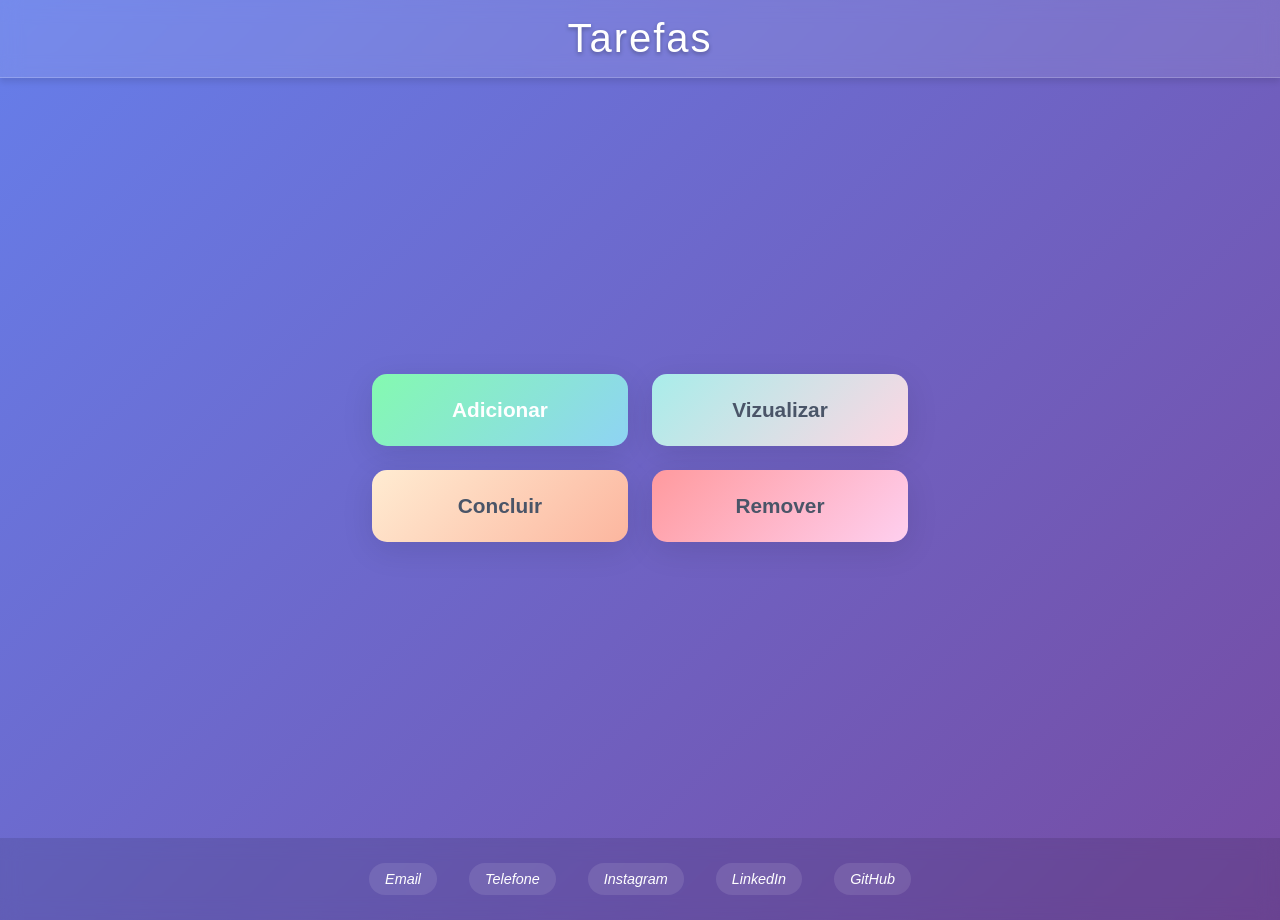
<file: index.html>
<!DOCTYPE html>
<html lang="pt-BR">
<head>
    <meta charset="UTF-8">
    <meta name="viewport" content="width=device-width, initial-scale=1.0">
    <title>Marcador</title>
    <link rel="stylesheet" href="./static/css/style.css">
</head>
<body>
    <header>
        <h1>Tarefas</h1>
        
    </header>
    
    <main>
        <section class="container">

            <ul id="its">
                <li>
                    <button type="button" onclick="redirecionar('./static/html/pg_01.html')">
                        <h2>

                            <b>Adicionar</b>
                        </h2>
                    </button>
                </li>
                <li>
                    <button type="button" id="vzlzr" onclick="redirecionar('./static/html/pg_02.html')">
                        <h2>

                            <b>Vizualizar</b>
                        </h2>
                    </button>
                </li>
                <li>
                    <button type="button" onclick="redirecionar('./static/html/pg_03.html')">
                        <h2>

                            <b>Concluir</b>
                        </h2>
                    </button>
                </li>
                <li>
                    <button type="button" onclick="alert('Projeto em desenvolvimento. Funcionalidade indisponível.')">
                        <h2>
                            <b>Remover</b>
                        </h2>
                    </button>
                </li>
            </ul>
        </section>
        
    </main>
    <footer>
        <address>
            <ul>
                <li>
                    <a href="mailto:pablo.pmlf@gmail.com">Email</a>
                </li>
                <li>
                    <a href="tel:+55 11 957851810">Telefone</a>
                </li>
                <li>
                    <a href="https://www.instagram.com/pl_dev_/">Instagram</a>
                </li>
                <li>
                    <a href="www.linkedin.com/in/pablo-matheus-ti">LinkedIn</a>
                </li>
                <li>
                    <a href="https://github.com/Pablo-sltv-Dev">GitHub</a>
                </li>
            </ul>
        </address>
    </footer>
</body>
<script src="./static/js/script.js"></script>
</html>
</file>
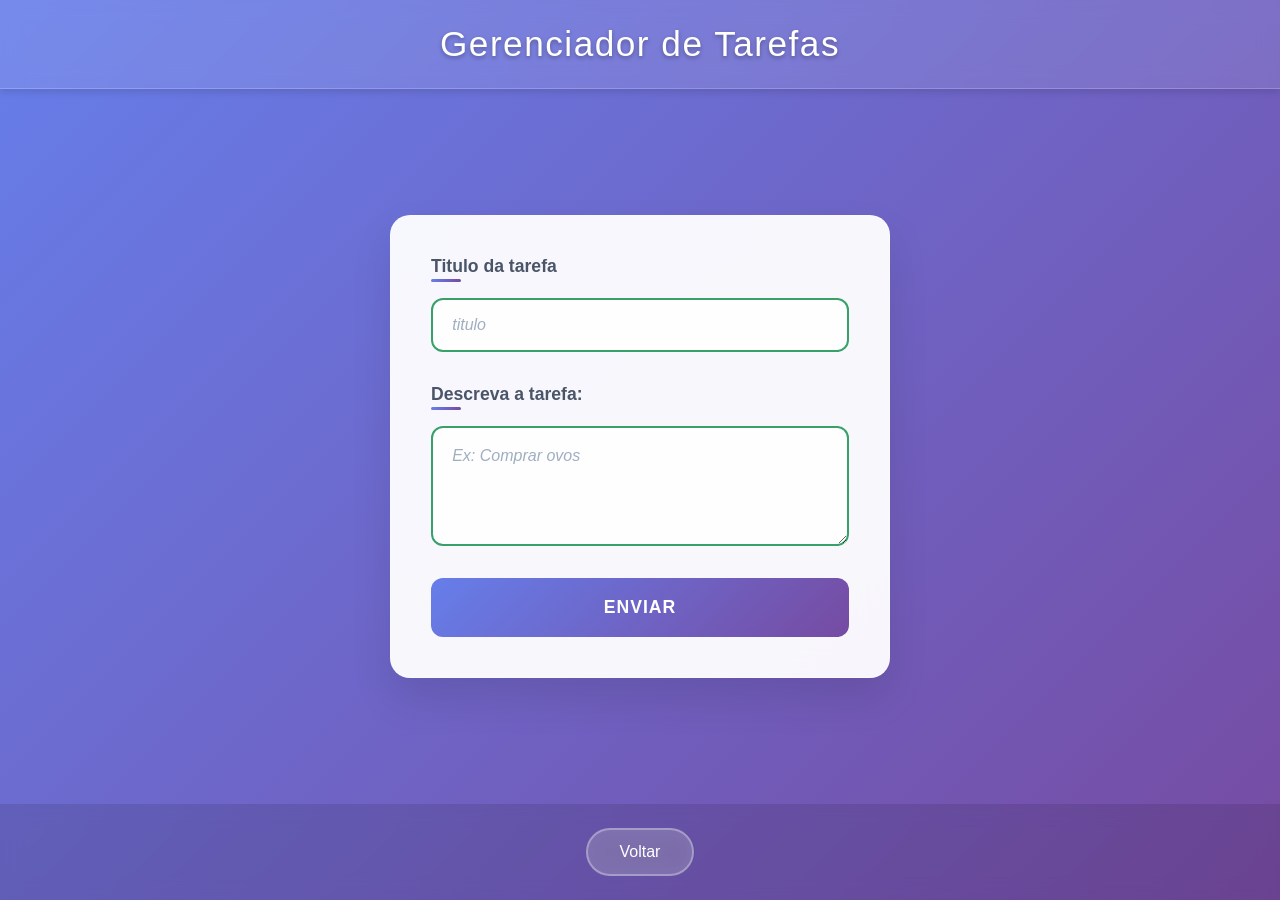
<file: static/html/pg_01.html>
<!DOCTYPE html>
<html lang="PT-br">
<head> 
    <meta charset="UTF-8">
    <meta name="viewport" content="width=device-width, initial-scale=1.0">
    <title>Adição de Tarefa</title>
    <link rel="stylesheet" href="../css/style_pg01.css">
</head>
<body>
    <header>
        <h1>Gerenciador de Tarefas</h1>
    </header>
    <main>

        <section class="container">
            <form id="frml" >
                <ul>
                    <li id="cmp_01">
                        <label for="nome"><h3>Titulo da tarefa</h3></label>
                        <input type="text" id="nome" placeholder="titulo">
                    </li>
                    <li id="cmp_02">
                        <label for="dscr">
                            <h3>Descreva a tarefa:</h3>
                        </label>
                        <textarea id="dscr" placeholder="Ex: Comprar ovos"></textarea>
                    </li>
                    <li id="cmp_03">
                        <button type="submit" id="btdr"><b>Enviar</b></button>
                    </li>
                </ul>
            </form>
        </section>
    </main>
    <footer>
        <ul>
            <li>
                <button type="button" id="vltr">Voltar</button>
            </li>
        </ul>
    </footer>
</body>
<script type="module" src="../js/pg01_script.js"></script>
</html>
</file>
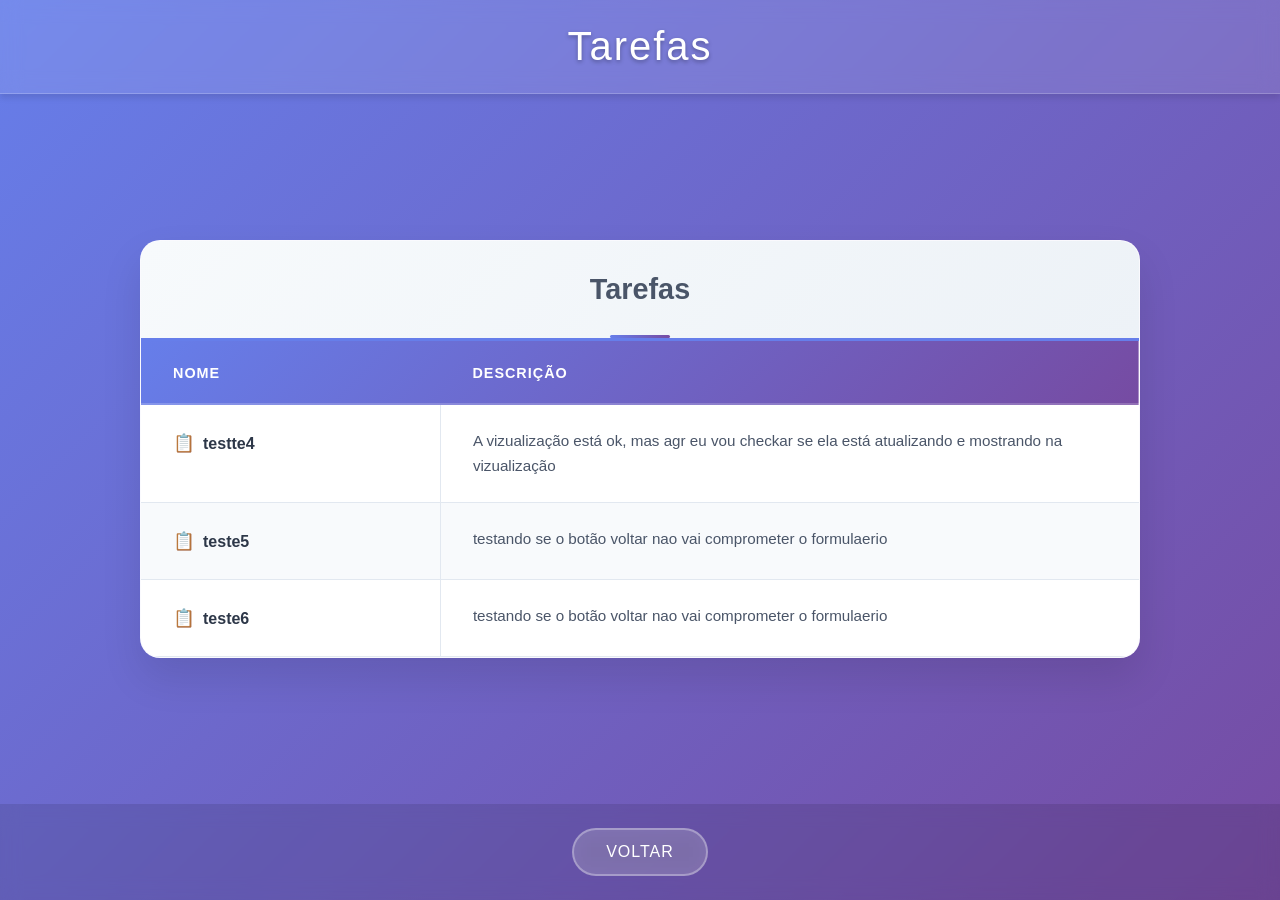
<file: static/html/pg_02.html>
<!DOCTYPE html>
<html lang="PT-br">
<head>
    <meta charset="UTF-8">
    <meta name="viewport" content="width=device-width, initial-scale=1.0">
    <title>Vizualizador</title>
    <link rel="stylesheet" href="../css/style_pg02.css">
</head>
<body> 
    <header>
        <h1>Tarefas</h1>
    </header>
    <main>

        <section id="tbl_vizualizador">
            <table id="tbl_tarefas">
                <caption>Tarefas</caption>
                <thead>
                    <tr>
                        <th id="nm"><b>Nome</b></th>
                        <th id="ds"><b>Descrição</b></th>
                    </tr>
                </thead>
                <tbody id="tbl_corpo">
                   
                </tbody>
                <tfoot id="rdp">

                </tfoot>
            </table>
        </section>
    </main>
    <footer>
            <ul>
                <li>
                    <button type="button" id="vlt">voltar</button>
                </li>
            </ul>
    </footer>
</body>
<script src="../js/pg02_script.js"></script>
</html>
</file>
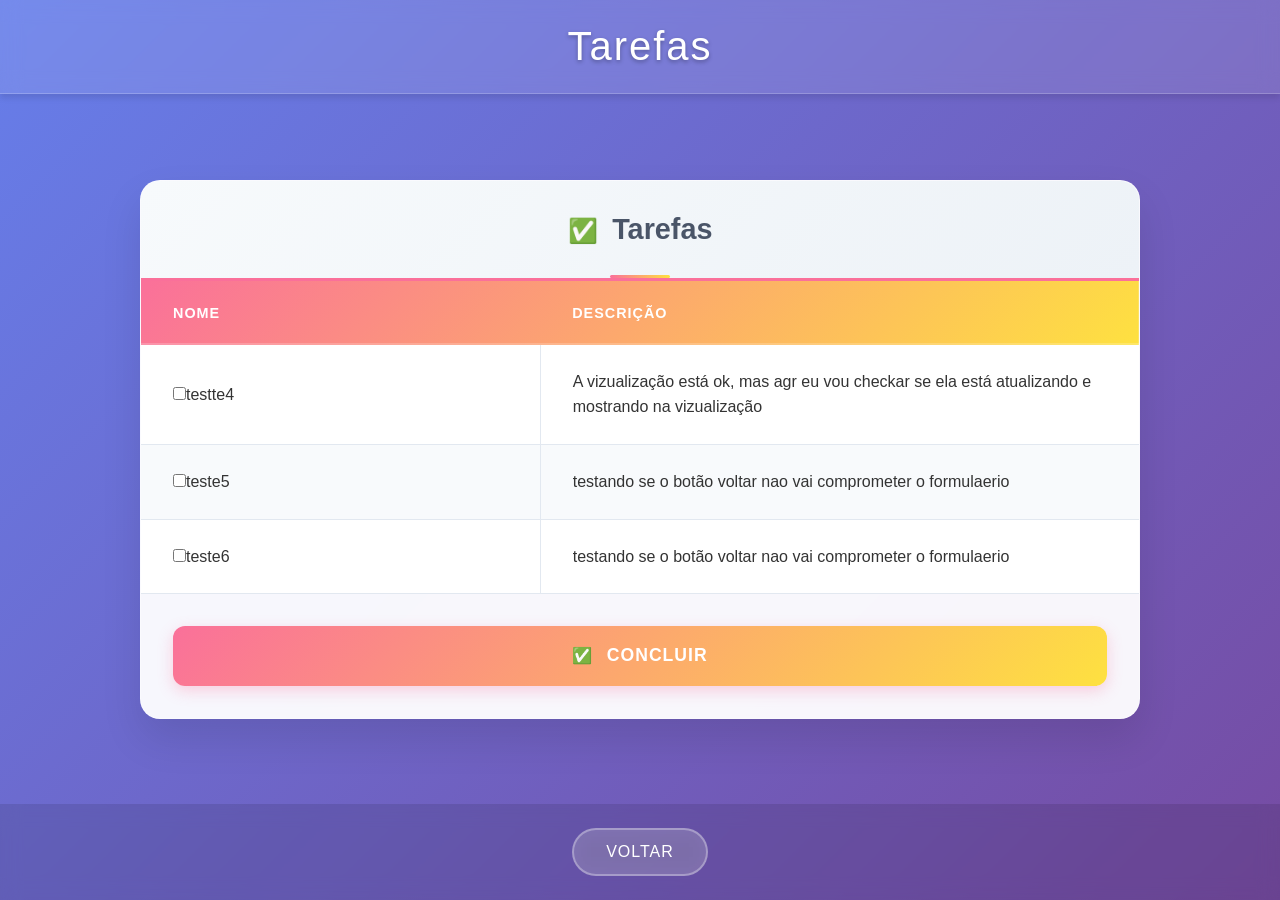
<file: static/html/pg_03.html>
<!DOCTYPE html>
<html lang="PT-br">
<head>
    <meta charset="UTF-8">
    <meta name="viewport" content="width=device-width, initial-scale=1.0">
    <title>Vizualizador</title>
    <link rel="stylesheet" href="../css/style_pg03.css">
</head>
<body> 
    <header>
        <h1>Tarefas</h1>
    </header>
    <main>

        <section id="tbl_vizualizador">
            <form id="frmlr_rmvr">

                <table id="tbl_tarefas">
                    <caption>Tarefas</caption>
                    <thead>
                        <tr>
                            <th id="nm"><b>Nome</b></th>
                            <th id="ds"><b>Descrição</b></th>
                        </tr>
                    </thead>
                    <tbody id="tbl_corpo">
                        
                       
                    </tbody>
                    <tfoot id="rdp">
    
                    </tfoot>
                </table>
                <button type="submit" id="bto_rmvdr">Concluir</button>
            </form>
        </section>
    </main>
    <footer>
            <ul>
                <li>
                    <button type="button" id="vlt">voltar</button>
                </li>
            </ul>
    </footer>
</body>
<script src="../js/pg03_script.js"></script>
</html>
</file>
<file: static/css/style.css>
/* Reset e configurações base */
* {
    margin: 0;
    padding: 0;
    box-sizing: border-box;
}

body {
    font-family: 'Segoe UI', Tahoma, Geneva, Verdana, sans-serif;
    background: linear-gradient(135deg, #667eea 0%, #764ba2 100%);
    min-height: 100vh;
    color: #333;
}

/* Header */
header {
    background: rgba(255, 255, 255, 0.1);
    backdrop-filter: blur(10px);
    border-bottom: 1px solid rgba(255, 255, 255, 0.2);
    padding: 1rem 0;
    text-align: center;
    box-shadow: 0 4px 6px rgba(0, 0, 0, 0.1);
}

h1 {
    color: white;
    font-size: 2.5rem;
    font-weight: 300;
    letter-spacing: 2px;
    text-shadow: 0 2px 4px rgba(0, 0, 0, 0.3);
}

/* Main content */
main {
    display: flex;
    align-items: center;
    justify-content: center;
    min-height: calc(100vh - 140px);
    padding: 2rem;
}

.container {
    max-width: 600px;
    width: 100%;
}

#its {
    list-style: none;
    display: grid;
    gap: 1.5rem;
    padding: 2rem;
}

#its li {
    transform: translateY(0);
    transition: all 0.3s ease;
}

#its li:hover {
    transform: translateY(-5px);
}

#its button {
    width: 100%;
    padding: 1.5rem;
    border: none;
    border-radius: 15px;
    background: rgba(255, 255, 255, 0.9);
    backdrop-filter: blur(10px);
    box-shadow: 0 8px 32px rgba(0, 0, 0, 0.1);
    cursor: pointer;
    transition: all 0.3s ease;
    position: relative;
    overflow: hidden;
}

#its button::before {
    content: '';
    position: absolute;
    top: 0;
    left: -100%;
    width: 100%;
    height: 100%;
    background: linear-gradient(90deg, transparent, rgba(255, 255, 255, 0.4), transparent);
    transition: left 0.5s ease;
}

#its button:hover::before {
    left: 100%;
}

#its button:hover {
    transform: scale(1.02);
    box-shadow: 0 12px 40px rgba(0, 0, 0, 0.15);
    background: rgba(255, 255, 255, 1);
}

#its button:active {
    transform: scale(0.98);
}

#its h2 {
    font-size: 1.3rem;
    font-weight: 600;
    color: #4a5568;
    margin: 0;
    position: relative;
    z-index: 1;
}

/* Cores específicas para cada botão */
#its li:nth-child(1) button {
    background: linear-gradient(135deg, #84fab0 0%, #8fd3f4 100%);
    color: white;
}

#its li:nth-child(1) button h2 {
    color: white;
}

#its li:nth-child(2) button {
    background: linear-gradient(135deg, #a8edea 0%, #fed6e3 100%);
    color: #4a5568;
}

#its li:nth-child(3) button {
    background: linear-gradient(135deg, #ffecd2 0%, #fcb69f 100%);
    color: #4a5568;
}

#its li:nth-child(4) button {
    background: linear-gradient(135deg, #ff9a9e 0%, #fecfef 100%);
    color: #4a5568;
}

/* Footer */
footer {
    background: rgba(0, 0, 0, 0.1);
    backdrop-filter: blur(10px);
    padding: 2rem 0;
    margin-top: auto;
}

footer address ul {
    list-style: none;
    display: flex;
    justify-content: center;
    flex-wrap: wrap;
    gap: 2rem;
}

footer address ul li a {
    color: white;
    text-decoration: none;
    padding: 0.5rem 1rem;
    border-radius: 20px;
    background: rgba(255, 255, 255, 0.1);
    transition: all 0.3s ease;
    font-size: 0.9rem;
}

footer address ul li a:hover {
    background: rgba(255, 255, 255, 0.2);
    transform: translateY(-2px);
}

/* Responsividade */
@media (max-width: 768px) {
    h1 {
        font-size: 2rem;
    }
    
    #its {
        grid-template-columns: 1fr;
        padding: 1rem;
        gap: 1rem;
    }
    
    #its button {
        padding: 1.2rem;
    }
    
    #its h2 {
        font-size: 1.1rem;
    }
    
    footer address ul {
        flex-direction: column;
        align-items: center;
        gap: 1rem;
    }
    
    main {
        padding: 1rem;
    }
}

@media (min-width: 769px) {
    #its {
        grid-template-columns: repeat(2, 1fr);
    }
}

@media (max-width: 480px) {
    h1 {
        font-size: 1.8rem;
        letter-spacing: 1px;
    }
    
    #its button {
        padding: 1rem;
    }
    
    #its h2 {
        font-size: 1rem;
    }
}

/* Animações de entrada */
@keyframes fadeInUp {
    from {
        opacity: 0;
        transform: translateY(30px);
    }
    to {
        opacity: 1;
        transform: translateY(0);
    }
}

#its li {
    animation: fadeInUp 0.6s ease forwards;
}

#its li:nth-child(1) { animation-delay: 0.1s; }
#its li:nth-child(2) { animation-delay: 0.2s; }
#its li:nth-child(3) { animation-delay: 0.3s; }
#its li:nth-child(4) { animation-delay: 0.4s; }

/* Estados de foco para acessibilidade */
#its button:focus {
    outline: 3px solid rgba(255, 255, 255, 0.6);
    outline-offset: 2px;
}

footer address ul li a:focus {
    outline: 2px solid rgba(255, 255, 255, 0.6);
    outline-offset: 2px;
}
</file>
<file: static/css/style_pg01.css>
/* Reset e configurações base */
* {
    margin: 0;
    padding: 0;
    box-sizing: border-box;
}

body {
    font-family: 'Segoe UI', Tahoma, Geneva, Verdana, sans-serif;
    background: linear-gradient(135deg, #667eea 0%, #764ba2 100%);
    min-height: 100vh;
    color: #333;
    display: flex;
    flex-direction: column;
}

/* Header */
header {
    background: rgba(255, 255, 255, 0.1);
    backdrop-filter: blur(10px);
    border-bottom: 1px solid rgba(255, 255, 255, 0.2);
    padding: 1.5rem 0;
    text-align: center;
    box-shadow: 0 4px 6px rgba(0, 0, 0, 0.1);
}

h1 {
    color: white;
    font-size: 2.2rem;
    font-weight: 300;
    letter-spacing: 1.5px;
    text-shadow: 0 2px 4px rgba(0, 0, 0, 0.3);
}

/* Main content */
main {
    flex: 1;
    display: flex;
    align-items: center;
    justify-content: center;
    padding: 2rem;
}

.container {
    width: 100%;
    max-width: 500px;
    background: rgba(255, 255, 255, 0.95);
    backdrop-filter: blur(20px);
    border-radius: 20px;
    box-shadow: 0 20px 40px rgba(0, 0, 0, 0.1);
    padding: 2.5rem;
    border: 1px solid rgba(255, 255, 255, 0.3);
    animation: fadeInUp 0.8s ease;
}

/* Form styling */
#frml {
    width: 100%;
}

#frml ul {
    list-style: none;
    display: flex;
    flex-direction: column;
    gap: 2rem;
}

#frml li {
    display: flex;
    flex-direction: column;
    gap: 0.8rem;
}

/* Labels */
label h3 {
    color: #4a5568;
    font-size: 1.1rem;
    font-weight: 600;
    margin-bottom: 0.5rem;
    position: relative;
}

label h3::after {
    content: '';
    position: absolute;
    bottom: -5px;
    left: 0;
    width: 30px;
    height: 3px;
    background: linear-gradient(90deg, #667eea, #764ba2);
    border-radius: 2px;
}

/* Input fields */
input[type="text"], textarea {
    width: 100%;
    padding: 1rem 1.2rem;
    border: 2px solid #e2e8f0;
    border-radius: 12px;
    font-size: 1rem;
    font-family: inherit;
    background: rgba(255, 255, 255, 0.9);
    transition: all 0.3s ease;
    resize: none;
}

input[type="text"]:focus, textarea:focus {
    outline: none;
    border-color: #667eea;
    box-shadow: 0 0 0 3px rgba(102, 126, 234, 0.1);
    background: white;
    transform: translateY(-2px);
}

input[type="text"]::placeholder, textarea::placeholder {
    color: #a0aec0;
    font-style: italic;
}

/* Textarea específico */
textarea {
    min-height: 120px;
    max-height: 200px;
    resize: vertical;
    line-height: 1.5;
}

/* Submit button */
#btdr {
    width: 100%;
    padding: 1.2rem;
    background: linear-gradient(135deg, #667eea 0%, #764ba2 100%);
    color: white;
    border: none;
    border-radius: 12px;
    font-size: 1.1rem;
    font-weight: 600;
    cursor: pointer;
    transition: all 0.3s ease;
    position: relative;
    overflow: hidden;
    text-transform: uppercase;
    letter-spacing: 1px;
}

#btdr::before {
    content: '';
    position: absolute;
    top: 0;
    left: -100%;
    width: 100%;
    height: 100%;
    background: linear-gradient(90deg, transparent, rgba(255, 255, 255, 0.2), transparent);
    transition: left 0.5s ease;
}

#btdr:hover {
    transform: translateY(-3px);
    box-shadow: 0 10px 25px rgba(102, 126, 234, 0.4);
}

#btdr:hover::before {
    left: 100%;
}

#btdr:active {
    transform: translateY(-1px);
}

#btdr:focus {
    outline: 3px solid rgba(102, 126, 234, 0.3);
    outline-offset: 2px;
}

/* Footer */
footer {
    background: rgba(0, 0, 0, 0.1);
    backdrop-filter: blur(10px);
    padding: 1.5rem 0;
    text-align: center;
}

footer ul {
    list-style: none;
}

#vltr {
    padding: 0.8rem 2rem;
    background: rgba(255, 255, 255, 0.2);
    color: white;
    border: 2px solid rgba(255, 255, 255, 0.3);
    border-radius: 25px;
    font-size: 1rem;
    font-weight: 500;
    cursor: pointer;
    transition: all 0.3s ease;
    backdrop-filter: blur(10px);
}

#vltr:hover {
    background: rgba(255, 255, 255, 0.3);
    transform: translateY(-2px);
    box-shadow: 0 5px 15px rgba(0, 0, 0, 0.2);
}

#vltr:focus {
    outline: 2px solid rgba(255, 255, 255, 0.6);
    outline-offset: 2px;
}

/* Animações */
@keyframes fadeInUp {
    from {
        opacity: 0;
        transform: translateY(30px);
    }
    to {
        opacity: 1;
        transform: translateY(0);
    }
}

/* Animação para os campos do formulário */
#cmp_01 {
    animation: slideInLeft 0.6s ease 0.2s both;
}

#cmp_02 {
    animation: slideInLeft 0.6s ease 0.4s both;
}

#cmp_03 {
    animation: slideInLeft 0.6s ease 0.6s both;
}

@keyframes slideInLeft {
    from {
        opacity: 0;
        transform: translateX(-30px);
    }
    to {
        opacity: 1;
        transform: translateX(0);
    }
}

/* Estados de validação */
input:invalid, textarea:invalid {
    border-color: #e53e3e;
}

input:valid, textarea:valid {
    border-color: #38a169;
}

/* Responsividade */
@media (max-width: 768px) {
    h1 {
        font-size: 1.8rem;
    }
    
    .container {
        margin: 1rem;
        padding: 2rem;
    }
    
    main {
        padding: 1rem;
    }
}

@media (max-width: 480px) {
    h1 {
        font-size: 1.5rem;
        letter-spacing: 1px;
    }
    
    .container {
        padding: 1.5rem;
        margin: 0.5rem;
    }
    
    label h3 {
        font-size: 1rem;
    }
    
    input[type="text"], textarea {
        padding: 0.8rem 1rem;
        font-size: 0.9rem;
    }
    
    #btdr {
        padding: 1rem;
        font-size: 1rem;
    }
    
    textarea {
        min-height: 100px;
    }
}

/* Efeitos especiais para melhor UX */
.container:hover {
    transform: translateY(-2px);
    box-shadow: 0 25px 50px rgba(0, 0, 0, 0.15);
}

/* Loading state para o botão */
#btdr.loading {
    pointer-events: none;
    opacity: 0.7;
}

#btdr.loading::after {
    content: '';
    position: absolute;
    top: 50%;
    left: 50%;
    width: 20px;
    height: 20px;
    margin: -10px 0 0 -10px;
    border: 2px solid transparent;
    border-top: 2px solid white;
    border-radius: 50%;
    animation: spin 1s linear infinite;
}

@keyframes spin {
    0% { transform: rotate(0deg); }
    100% { transform: rotate(360deg); }
}

/* Melhorias de acessibilidade */
@media (prefers-reduced-motion: reduce) {
    *, *::before, *::after {
        animation-duration: 0.01ms !important;
        animation-iteration-count: 1 !important;
        transition-duration: 0.01ms !important;
    }
}

/* Focus trap para melhor navegação por teclado */
input[type="text"]:focus, textarea:focus, button:focus {
    z-index: 10;
    position: relative;
}
</file>
<file: static/css/style_pg02.css>
/* Reset e configurações base */
* {
    margin: 0;
    padding: 0;
    box-sizing: border-box;
}

body {
    font-family: 'Segoe UI', Tahoma, Geneva, Verdana, sans-serif;
    background: linear-gradient(135deg, #667eea 0%, #764ba2 100%);
    min-height: 100vh;
    color: #333;
    display: flex;
    flex-direction: column;
}

/* Header */
header {
    background: rgba(255, 255, 255, 0.1);
    backdrop-filter: blur(10px);
    border-bottom: 1px solid rgba(255, 255, 255, 0.2);
    padding: 1.5rem 0;
    text-align: center;
    box-shadow: 0 4px 6px rgba(0, 0, 0, 0.1);
}

h1 {
    color: white;
    font-size: 2.5rem;
    font-weight: 300;
    letter-spacing: 2px;
    text-shadow: 0 2px 4px rgba(0, 0, 0, 0.3);
}

/* Main content */
main {
    flex: 1;
    display: flex;
    align-items: center;
    justify-content: center;
    padding: 2rem;
}

#tbl_vizualizador {
    width: 100%;
    max-width: 1000px;
    background: rgba(255, 255, 255, 0.95);
    backdrop-filter: blur(20px);
    border-radius: 20px;
    box-shadow: 0 20px 40px rgba(0, 0, 0, 0.1);
    border: 1px solid rgba(255, 255, 255, 0.3);
    overflow: hidden;
    animation: fadeInUp 0.8s ease;
}

/* Table styling */
#tbl_tarefas {
    width: 100%;
    border-collapse: collapse;
    font-size: 1rem;
}

/* Caption */
#tbl_tarefas caption {
    padding: 2rem;
    font-size: 1.8rem;
    font-weight: 600;
    color: #4a5568;
    background: linear-gradient(135deg, #f7fafc 0%, #edf2f7 100%);
    border-bottom: 3px solid #667eea;
    position: relative;
}

#tbl_tarefas caption::after {
    content: '';
    position: absolute;
    bottom: 0;
    left: 50%;
    transform: translateX(-50%);
    width: 60px;
    height: 3px;
    background: linear-gradient(90deg, #667eea, #764ba2);
    border-radius: 2px;
}

/* Table header */
thead {
    background: linear-gradient(135deg, #667eea 0%, #764ba2 100%);
}

thead th {
    padding: 1.5rem 2rem;
    color: white;
    font-weight: 600;
    text-transform: uppercase;
    letter-spacing: 1px;
    font-size: 0.9rem;
    text-align: left;
    position: relative;
}

thead th::after {
    content: '';
    position: absolute;
    bottom: 0;
    left: 0;
    width: 100%;
    height: 2px;
    background: rgba(255, 255, 255, 0.2);
}

#nm {
    width: 30%;
    border-top-left-radius: 0;
}

#ds {
    width: 70%;
    border-top-right-radius: 0;
}

/* Table body */
tbody tr {
    background: white;
    transition: all 0.3s ease;
    border-bottom: 1px solid #e2e8f0;
}

tbody tr:nth-child(even) {
    background: #f8fafc;
}

tbody tr:hover {
    background: linear-gradient(135deg, #ebf8ff 0%, #f0fff4 100%);
    transform: translateX(5px);
    box-shadow: 0 5px 15px rgba(0, 0, 0, 0.1);
}

tbody td {
    padding: 1.5rem 2rem;
    vertical-align: top;
    border-right: 1px solid #e2e8f0;
    position: relative;
    word-wrap: break-word;
    line-height: 1.6;
}

tbody td:last-child {
    border-right: none;
}

/* Estilo para células de nome */
tbody td:first-child {
    font-weight: 600;
    color: #2d3748;
    position: relative;
}

tbody td:first-child::before {
    content: '📋';
    margin-right: 0.5rem;
    font-size: 1.1rem;
}

/* Estilo para células de descrição */
tbody td:last-child {
    color: #4a5568;
    font-size: 0.95rem;
}

/* Table footer */
tfoot {
    background: linear-gradient(135deg, #f7fafc 0%, #edf2f7 100%);
    border-top: 2px solid #e2e8f0;
}

tfoot td {
    padding: 1rem 2rem;
    text-align: center;
    color: #718096;
    font-style: italic;
}

/* Estado vazio */
.empty-state {
    text-align: center;
    padding: 3rem 2rem;
    color: #718096;
}

.empty-state::before {
    content: '📝';
    display: block;
    font-size: 3rem;
    margin-bottom: 1rem;
    opacity: 0.5;
}

.empty-state-message {
    font-size: 1.2rem;
    margin-bottom: 0.5rem;
}

.empty-state-subtitle {
    font-size: 0.9rem;
    opacity: 0.7;
}

/* Footer */
footer {
    background: rgba(0, 0, 0, 0.1);
    backdrop-filter: blur(10px);
    padding: 1.5rem 0;
    text-align: center;
}

footer ul {
    list-style: none;
}

#vlt {
    padding: 0.8rem 2rem;
    background: rgba(255, 255, 255, 0.2);
    color: white;
    border: 2px solid rgba(255, 255, 255, 0.3);
    border-radius: 25px;
    font-size: 1rem;
    font-weight: 500;
    cursor: pointer;
    transition: all 0.3s ease;
    backdrop-filter: blur(10px);
    text-transform: uppercase;
    letter-spacing: 1px;
}

#vlt:hover {
    background: rgba(255, 255, 255, 0.3);
    transform: translateY(-2px);
    box-shadow: 0 5px 15px rgba(0, 0, 0, 0.2);
}

#vlt:focus {
    outline: 2px solid rgba(255, 255, 255, 0.6);
    outline-offset: 2px;
}

/* Animações */
@keyframes fadeInUp {
    from {
        opacity: 0;
        transform: translateY(30px);
    }
    to {
        opacity: 1;
        transform: translateY(0);
    }
}

/* Animação para linhas da tabela */
tbody tr {
    opacity: 0;
    animation: slideInLeft 0.5s ease forwards;
}

tbody tr:nth-child(1) { animation-delay: 0.1s; }
tbody tr:nth-child(2) { animation-delay: 0.2s; }
tbody tr:nth-child(3) { animation-delay: 0.3s; }
tbody tr:nth-child(4) { animation-delay: 0.4s; }
tbody tr:nth-child(5) { animation-delay: 0.5s; }
tbody tr:nth-child(n+6) { animation-delay: 0.6s; }

@keyframes slideInLeft {
    from {
        opacity: 0;
        transform: translateX(-20px);
    }
    to {
        opacity: 1;
        transform: translateX(0);
    }
}

/* Responsividade */
@media (max-width: 768px) {
    h1 {
        font-size: 2rem;
    }
    
    main {
        padding: 1rem;
    }
    
    #tbl_vizualizador {
        border-radius: 15px;
        overflow-x: auto;
    }
    
    #tbl_tarefas {
        min-width: 600px;
    }
    
    #tbl_tarefas caption {
        padding: 1.5rem;
        font-size: 1.5rem;
    }
    
    thead th {
        padding: 1rem 1.5rem;
        font-size: 0.8rem;
    }
    
    tbody td {
        padding: 1rem 1.5rem;
        font-size: 0.9rem;
    }
    
    tbody tr:hover {
        transform: none;
    }
}

@media (max-width: 480px) {
    h1 {
        font-size: 1.8rem;
        letter-spacing: 1px;
    }
    
    main {
        padding: 0.5rem;
    }
    
    #tbl_tarefas caption {
        padding: 1rem;
        font-size: 1.3rem;
    }
    
    thead th {
        padding: 0.8rem 1rem;
        font-size: 0.75rem;
    }
    
    tbody td {
        padding: 0.8rem 1rem;
        font-size: 0.85rem;
    }
    
    #vlt {
        padding: 0.7rem 1.5rem;
        font-size: 0.9rem;
    }
}

/* Scroll personalizado para dispositivos móveis */
#tbl_vizualizador::-webkit-scrollbar {
    height: 8px;
}

#tbl_vizualizador::-webkit-scrollbar-track {
    background: rgba(0, 0, 0, 0.1);
    border-radius: 4px;
}

#tbl_vizualizador::-webkit-scrollbar-thumb {
    background: linear-gradient(90deg, #667eea, #764ba2);
    border-radius: 4px;
}

#tbl_vizualizador::-webkit-scrollbar-thumb:hover {
    background: linear-gradient(90deg, #5a6fd8, #6b42a0);
}

/* Estados especiais */
.loading {
    position: relative;
}

.loading::after {
    content: '';
    position: absolute;
    top: 50%;
    left: 50%;
    width: 40px;
    height: 40px;
    margin: -20px 0 0 -20px;
    border: 4px solid #f3f3f3;
    border-top: 4px solid #667eea;
    border-radius: 50%;
    animation: spin 1s linear infinite;
}

@keyframes spin {
    0% { transform: rotate(0deg); }
    100% { transform: rotate(360deg); }
}

/* Melhorias de acessibilidade */
@media (prefers-reduced-motion: reduce) {
    *, *::before, *::after {
        animation-duration: 0.01ms !important;
        animation-iteration-count: 1 !important;
        transition-duration: 0.01ms !important;
    }
}

/* Estados de foco para navegação por teclado */
tbody tr:focus-within {
    outline: 2px solid #667eea;
    outline-offset: -2px;
}

/* Hover effect para o container da tabela */
#tbl_vizualizador:hover {
    transform: translateY(-2px);
    box-shadow: 0 25px 50px rgba(0, 0, 0, 0.15);
}
</file>
<file: static/css/style_pg03.css>
/* Reset e configurações base */
* {
    margin: 0;
    padding: 0;
    box-sizing: border-box;
}

body {
    font-family: 'Segoe UI', Tahoma, Geneva, Verdana, sans-serif;
    background: linear-gradient(135deg, #667eea 0%, #764ba2 100%);
    min-height: 100vh;
    color: #333;
    display: flex;
    flex-direction: column;
}

/* Header */
header {
    background: rgba(255, 255, 255, 0.1);
    backdrop-filter: blur(10px);
    border-bottom: 1px solid rgba(255, 255, 255, 0.2);
    padding: 1.5rem 0;
    text-align: center;
    box-shadow: 0 4px 6px rgba(0, 0, 0, 0.1);
}

h1 {
    color: white;
    font-size: 2.5rem;
    font-weight: 300;
    letter-spacing: 2px;
    text-shadow: 0 2px 4px rgba(0, 0, 0, 0.3);
}

/* Main content */
main {
    flex: 1;
    display: flex;
    align-items: center;
    justify-content: center;
    padding: 2rem;
}

#tbl_vizualizador {
    width: 100%;
    max-width: 1000px;
    background: rgba(255, 255, 255, 0.95);
    backdrop-filter: blur(20px);
    border-radius: 20px;
    box-shadow: 0 20px 40px rgba(0, 0, 0, 0.1);
    border: 1px solid rgba(255, 255, 255, 0.3);
    overflow: hidden;
    animation: fadeInUp 0.8s ease;
}

/* Form styling */
#frmlr_rmvr {
    width: 100%;
    display: flex;
    flex-direction: column;
}

/* Table styling */
#tbl_tarefas {
    width: 100%;
    border-collapse: collapse;
    font-size: 1rem;
}

/* Caption */
#tbl_tarefas caption {
    padding: 2rem;
    font-size: 1.8rem;
    font-weight: 600;
    color: #4a5568;
    background: linear-gradient(135deg, #f7fafc 0%, #edf2f7 100%);
    border-bottom: 3px solid #fa709a;
    position: relative;
}

#tbl_tarefas caption::after {
    content: '';
    position: absolute;
    bottom: 0;
    left: 50%;
    transform: translateX(-50%);
    width: 60px;
    height: 3px;
    background: linear-gradient(90deg, #fa709a, #fee140);
    border-radius: 2px;
}

#tbl_tarefas caption::before {
    content: '✅ ';
    font-size: 1.5rem;
    margin-right: 0.5rem;
}

/* Table header */
thead {
    background: linear-gradient(135deg, #fa709a 0%, #fee140 100%);
}

thead th {
    padding: 1.5rem 2rem;
    color: white;
    font-weight: 600;
    text-transform: uppercase;
    letter-spacing: 1px;
    font-size: 0.9rem;
    text-align: left;
    position: relative;
}

thead th::after {
    content: '';
    position: absolute;
    bottom: 0;
    left: 0;
    width: 100%;
    height: 2px;
    background: rgba(255, 255, 255, 0.2);
}

#nm {
    width: 40%;
}

#ds {
    width: 60%;
}

/* Table body */
tbody tr {
    background: white;
    transition: all 0.3s ease;
    border-bottom: 1px solid #e2e8f0;
    position: relative;
}

tbody tr:nth-child(even) {
    background: #f8fafc;
}

tbody tr:hover {
    background: linear-gradient(135deg, #fef5e7 0%, #fdf2f8 100%);
    transform: translateX(5px);
    box-shadow: 0 5px 15px rgba(0, 0, 0, 0.1);
}

tbody td {
    padding: 1.5rem 2rem;
    vertical-align: middle;
    border-right: 1px solid #e2e8f0;
    position: relative;
    word-wrap: break-word;
    line-height: 1.6;
    transition: all 0.3s ease;
}

tbody td:last-child {
    border-right: none;
}

/* Estilo para a primeira coluna (checkbox + nome) */
tbody td.1 {
    display: flex;
    align-items: center;
    gap: 1rem;
    font-weight: 600;
    color: #2d3748;
}

/* Estilo personalizado para checkbox */
tbody td.1 input[type="checkbox"] {
    appearance: none;
    width: 20px;
    height: 20px;
    border: 2px solid #cbd5e0;
    border-radius: 6px;
    background: white;
    cursor: pointer;
    position: relative;
    transition: all 0.3s ease;
    flex-shrink: 0;
}

tbody td.1 input[type="checkbox"]:hover {
    border-color: #fa709a;
    transform: scale(1.1);
}

tbody td.1 input[type="checkbox"]:checked {
    background: linear-gradient(135deg, #fa709a 0%, #fee140 100%);
    border-color: #fa709a;
}

tbody td.1 input[type="checkbox"]:checked::after {
    content: '✓';
    position: absolute;
    top: 50%;
    left: 50%;
    transform: translate(-50%, -50%);
    color: white;
    font-weight: bold;
    font-size: 12px;
}

/* Estilo para o label */
tbody td.1 label {
    cursor: pointer;
    font-size: 1rem;
    font-weight: 600;
    color: #2d3748;
    transition: color 0.3s ease;
    flex: 1;
}

tbody td.1 label:hover {
    color: #fa709a;
}

/* Estilo para linha selecionada */
tbody tr:has(input[type="checkbox"]:checked) {
    background: linear-gradient(135deg, #fef5e7 0%, #fdf2f8 100%);
    border-left: 4px solid #fa709a;
}

tbody tr:has(input[type="checkbox"]:checked) td.1 label {
    color: #fa709a;
    text-decoration: line-through;
    opacity: 0.7;
}

/* Estilo para outras colunas (descrição) */
tbody td:not(.1) {
    color: #4a5568;
    font-size: 0.95rem;
}

tbody tr:has(input[type="checkbox"]:checked) td:not(.1) {
    opacity: 0.7;
    text-decoration: line-through;
}

/* Submit button */
#bto_rmvdr {
    margin: 2rem;
    padding: 1.2rem 2rem;
    background: linear-gradient(135deg, #fa709a 0%, #fee140 100%);
    color: white;
    border: none;
    border-radius: 12px;
    font-size: 1.1rem;
    font-weight: 600;
    cursor: pointer;
    transition: all 0.3s ease;
    position: relative;
    overflow: hidden;
    text-transform: uppercase;
    letter-spacing: 1px;
    box-shadow: 0 5px 15px rgba(250, 112, 154, 0.3);
}

#bto_rmvdr::before {
    content: '✅ ';
    margin-right: 0.5rem;
    font-size: 1rem;
}

#bto_rmvdr::after {
    content: '';
    position: absolute;
    top: 0;
    left: -100%;
    width: 100%;
    height: 100%;
    background: linear-gradient(90deg, transparent, rgba(255, 255, 255, 0.2), transparent);
    transition: left 0.5s ease;
}

#bto_rmvdr:hover {
    transform: translateY(-3px);
    box-shadow: 0 10px 25px rgba(250, 112, 154, 0.4);
}

#bto_rmvdr:hover::after {
    left: 100%;
}

#bto_rmvdr:active {
    transform: translateY(-1px);
}

#bto_rmvdr:focus {
    outline: 3px solid rgba(250, 112, 154, 0.3);
    outline-offset: 2px;
}

#bto_rmvdr:disabled {
    opacity: 0.5;
    cursor: not-allowed;
    transform: none;
}

/* Table footer */
tfoot {
    background: linear-gradient(135deg, #f7fafc 0%, #edf2f7 100%);
    border-top: 2px solid #e2e8f0;
}

tfoot td {
    padding: 1rem 2rem;
    text-align: center;
    color: #718096;
    font-style: italic;
}

/* Estado vazio */
.empty-state {
    text-align: center;
    padding: 3rem 2rem;
    color: #718096;
}

.empty-state::before {
    content: '📝';
    display: block;
    font-size: 3rem;
    margin-bottom: 1rem;
    opacity: 0.5;
}

.empty-state-message {
    font-size: 1.2rem;
    margin-bottom: 0.5rem;
}

.empty-state-subtitle {
    font-size: 0.9rem;
    opacity: 0.7;
}

/* Instruções de uso */
.instructions {
    background: linear-gradient(135deg, #ebf8ff 0%, #f0fff4 100%);
    border: 1px solid #bee3f8;
    border-radius: 8px;
    padding: 1rem 2rem;
    margin: 1rem 2rem;
    color: #2b6cb0;
    font-size: 0.9rem;
    position: relative;
}

.instructions::before {
    content: 'ℹ️ ';
    margin-right: 0.5rem;
    font-size: 1rem;
}

/* Footer */
footer {
    background: rgba(0, 0, 0, 0.1);
    backdrop-filter: blur(10px);
    padding: 1.5rem 0;
    text-align: center;
}

footer ul {
    list-style: none;
}

#vlt {
    padding: 0.8rem 2rem;
    background: rgba(255, 255, 255, 0.2);
    color: white;
    border: 2px solid rgba(255, 255, 255, 0.3);
    border-radius: 25px;
    font-size: 1rem;
    font-weight: 500;
    cursor: pointer;
    transition: all 0.3s ease;
    backdrop-filter: blur(10px);
    text-transform: uppercase;
    letter-spacing: 1px;
}

#vlt:hover {
    background: rgba(255, 255, 255, 0.3);
    transform: translateY(-2px);
    box-shadow: 0 5px 15px rgba(0, 0, 0, 0.2);
}

#vlt:focus {
    outline: 2px solid rgba(255, 255, 255, 0.6);
    outline-offset: 2px;
}

/* Animações */
@keyframes fadeInUp {
    from {
        opacity: 0;
        transform: translateY(30px);
    }
    to {
        opacity: 1;
        transform: translateY(0);
    }
}

/* Animação para linhas da tabela */
tbody tr {
    opacity: 0;
    animation: slideInLeft 0.5s ease forwards;
}

tbody tr:nth-child(1) { animation-delay: 0.1s; }
tbody tr:nth-child(2) { animation-delay: 0.2s; }
tbody tr:nth-child(3) { animation-delay: 0.3s; }
tbody tr:nth-child(4) { animation-delay: 0.4s; }
tbody tr:nth-child(5) { animation-delay: 0.5s; }
tbody tr:nth-child(n+6) { animation-delay: 0.6s; }

@keyframes slideInLeft {
    from {
        opacity: 0;
        transform: translateX(-20px);
    }
    to {
        opacity: 1;
        transform: translateX(0);
    }
}

/* Animação para checkbox */
@keyframes checkboxPop {
    0% { transform: scale(1); }
    50% { transform: scale(1.2); }
    100% { transform: scale(1); }
}

tbody td.1 input[type="checkbox"]:checked {
    animation: checkboxPop 0.3s ease;
}

/* Responsividade */
@media (max-width: 768px) {
    h1 {
        font-size: 2rem;
    }
    
    main {
        padding: 1rem;
    }
    
    #tbl_vizualizador {
        border-radius: 15px;
        overflow-x: auto;
    }
    
    #tbl_tarefas {
        min-width: 600px;
    }
    
    #tbl_tarefas caption {
        padding: 1.5rem;
        font-size: 1.5rem;
    }
    
    thead th {
        padding: 1rem 1.5rem;
        font-size: 0.8rem;
    }
    
    tbody td {
        padding: 1rem 1.5rem;
        font-size: 0.9rem;
    }
    
    tbody td.1 {
        gap: 0.8rem;
    }
    
    tbody tr:hover {
        transform: none;
    }
    
    #bto_rmvdr {
        margin: 1.5rem;
        padding: 1rem 1.5rem;
        font-size: 1rem;
    }
    
    .instructions {
        margin: 1rem 1.5rem;
        padding: 0.8rem 1.5rem;
    }
}

@media (max-width: 480px) {
    h1 {
        font-size: 1.8rem;
        letter-spacing: 1px;
    }
    
    main {
        padding: 0.5rem;
    }
    
    #tbl_tarefas caption {
        padding: 1rem;
        font-size: 1.3rem;
    }
    
    thead th {
        padding: 0.8rem 1rem;
        font-size: 0.75rem;
    }
    
    tbody td {
        padding: 0.8rem 1rem;
        font-size: 0.85rem;
    }
    
    tbody td.1 {
        gap: 0.6rem;
    }
    
    tbody td.1 input[type="checkbox"] {
        width: 18px;
        height: 18px;
    }
    
    #bto_rmvdr {
        margin: 1rem;
        padding: 0.8rem 1.2rem;
        font-size: 0.9rem;
    }
    
    #vlt {
        padding: 0.7rem 1.5rem;
        font-size: 0.9rem;
    }
}

/* Scroll personalizado */
#tbl_vizualizador::-webkit-scrollbar {
    height: 8px;
}

#tbl_vizualizador::-webkit-scrollbar-track {
    background: rgba(0, 0, 0, 0.1);
    border-radius: 4px;
}

#tbl_vizualizador::-webkit-scrollbar-thumb {
    background: linear-gradient(90deg, #fa709a, #fee140);
    border-radius: 4px;
}

#tbl_vizualizador::-webkit-scrollbar-thumb:hover {
    background: linear-gradient(90deg, #e85d75, #fed000);
}

/* Estados especiais */
.loading {
    position: relative;
}

.loading::after {
    content: '';
    position: absolute;
    top: 50%;
    left: 50%;
    width: 40px;
    height: 40px;
    margin: -20px 0 0 -20px;
    border: 4px solid #f3f3f3;
    border-top: 4px solid #fa709a;
    border-radius: 50%;
    animation: spin 1s linear infinite;
}

@keyframes spin {
    0% { transform: rotate(0deg); }
    100% { transform: rotate(360deg); }
}

/* Melhorias de acessibilidade */
@media (prefers-reduced-motion: reduce) {
    *, *::before, *::after {
        animation-duration: 0.01ms !important;
        animation-iteration-count: 1 !important;
        transition-duration: 0.01ms !important;
    }
}

/* Estados de foco para navegação por teclado */
tbody tr:focus-within {
    outline: 2px solid #fa709a;
    outline-offset: -2px;
}

tbody 
td.1 
input[type="checkbox"]:focus {
    outline: 2px solid #fa709a;
    outline-offset: 2px;
}

/* Hover effect para o container da tabela */
#tbl_vizualizador:hover {
    transform: translateY(-2px);
    box-shadow: 0 25px 50px rgba(0, 0, 0, 0.15);
}

/* Contador de selecionados (opcional) */
.selection-counter {
    background: linear-gradient(135deg, #ebf8ff 0%, #f0fff4 100%);
    border: 1px solid #bee3f8;
    border-radius: 8px;
    padding: 0.8rem 1.5rem;
    margin: 1rem 2rem 0;
    color: #2b6cb0;
    font-size: 0.9rem;
    text-align: center;
    font-weight: 500;
}

.selection-counter::before {
    content: '📊 ';
    margin-right: 0.5rem;
}
</file>
